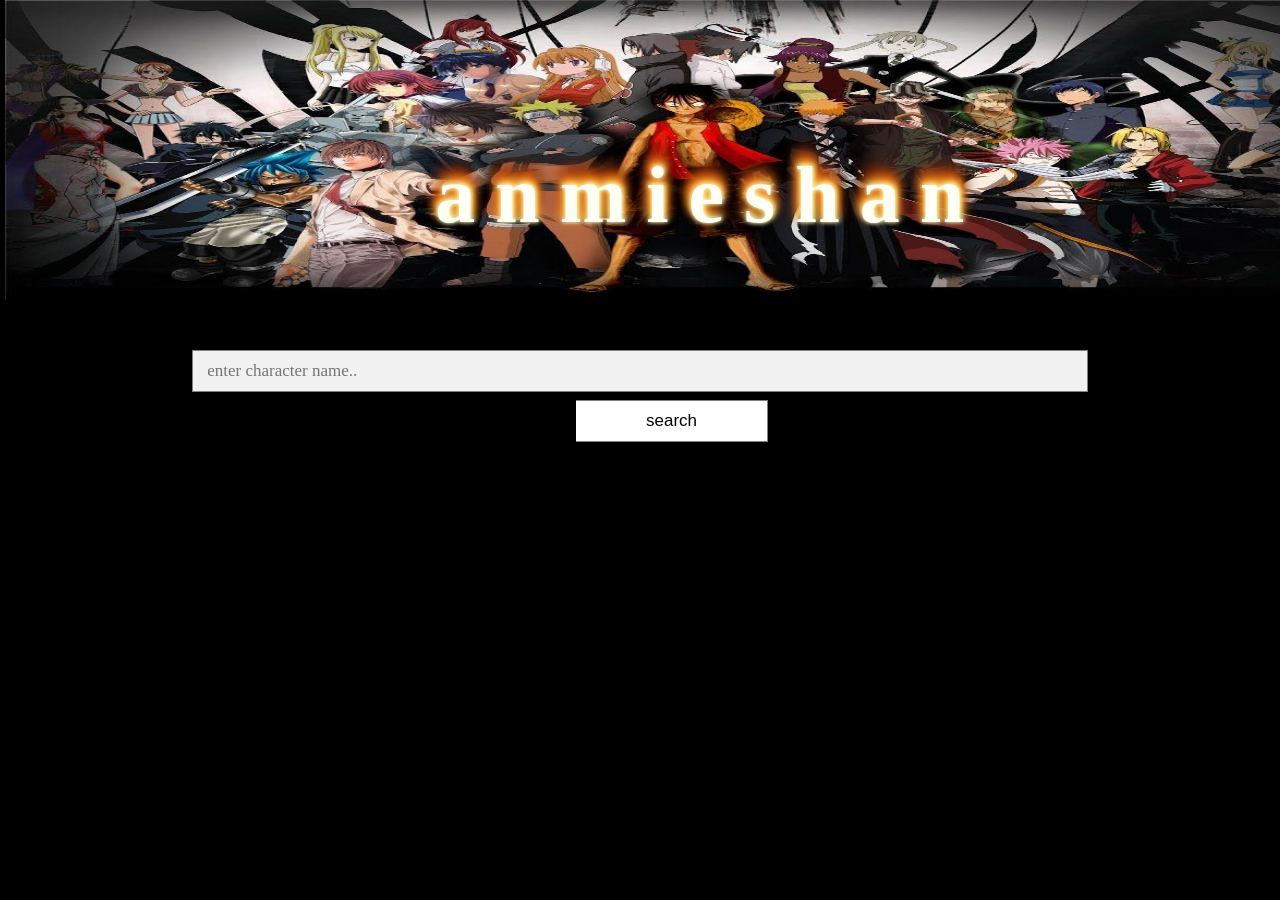
<file: index.html>
<!DOCTYPE html>
<html lang="en">

<head>
    <meta charset="UTF-8">
    <meta http-equiv="X-UA-Compatible" content="IE=edge">
    <meta name="viewport" content="width=device-width, initial-scale=1.0">
    <title>anmieshan</title>
    <link rel="stylesheet" href="style.css">
</head>

<body>

    <div >
        <h1 class="hm"> a n m i e s h a n</h1>
    
        <img class=imm src="wp5146356.jpg" alt="apple">
	</div>


    <form class="example">
        <input type="text" placeholder=" enter character name.." name="search" id= "getTitle">
        <button class="submit" type="button">search  </button>
    </form>

    <!-- Create HTML card -->
    <!-- Display anime, character, and quto -->

    <!-- Example -->
    <!-- <div class="1">
        <div class="2">
            <img src="url.png" alt="image description">
            <p> Hi </p>
        </div>
    </div> -->
	<div class='dess'>
<div class ="des">



</div>

    <script src="anmie.js"></script>
</div></body>

</html>
</file>
<file: style.css>
.imm{
        height:300px;
        width: 109%;
        z-index:-1;
        margin-left:5px;
        	position:absolute;
}
	
.hm{	
  position:absolute;
	color:rgb(245, 255, 108);
	font-size:5em;
	margin-top:150px;
	margin-left:34%;
    font-family: fantasy;
        font-weight: bold;
        color: rgb(255, 255, 245);
        text-shadow: 0 0 4px #fefcc9, 2px -2px 6px #feec85, -4px -4px 8px #ffae34, 4px -8px 10px #ec760c, -4px -12px 12px #cd4606, 0 -16px 14px #973716, 2px -18px 18px #451b0e;
	}

form.example input[type=text] {
  padding: 10px;
  font-size: 17px;
  border: 1px solid grey;
  float: left;
  width: 70%;
  background: #f1f1f1;
  position:absolute;
	margin-top:350px;
margin-left:15%
}

form.example button {
  float: right;
  width: 15%;
  padding: 10px;
  background: #ffffff;
color:rgb(0, 0, 0);
  font-size: 17px;
  border: 1px solid grey;
  border-left: none;
  font-family: 'Trebuchet MS', 'Lucida Sans Unicode', 'Lucida Grande', 'Lucida Sans', Arial, sans-serif;
  cursor: pointer;
  position:absolute;
	margin-top:400px;
	margin-left:45%;
}	


 	 .dess{
	
		width:100%;
	   margin-left:1px;
	   right:0;
	   left:0;
			position:absolute;
	float:center;
	    margin-top:450px;
      row-gap: 100px;
      
}

/* .des{
  display: grid;
  grid-template-columns: 1fr 1fr 1fr;
  row-gap: 10px;
} */

.bbooxx {
    margin-left:7%;
    margin-top:50px;
	float:left;
    /* height: 75px; */
    width: 40%;
    background-color: #989a9b8c;
    row-gap: 100px;
  
	}

  .quote-box{
    position: relative;
      background: #eee;
      padding-left: 5px;
      font-style: italic;
      z-index: 5;
      right: 10px;
      font-size: larger;
      text-align: center;
      row-gap: 100px;  
  }
  
  *{
padding: 0;
margin:0;
box-sizing: border-box;
font-family: Cambria, Cochin, Georgia, Times, 'Times New Roman', serif;

  }

  body{
      background-color: #000000;
    
  }



 @media(max-width:700px){
.bbooxx{width:100%;
  margin-left:1px;
  float:center;
  margin-top:40px;

}	 .dess{
		width:100%;
	   margin-left:1px;
	   right:0;
	   left:0;
			position:absolute;
	float:center;
	    margin-top:450px;
}


.imm{
        
        height:300px;
	width:100%;	
        z-index:-1;
        margin-left:1px;
        	position:absolute;
		}
	
		.hm{
      position:absolute;
	color:rgb(245, 255, 108);
	font-size:2em;
	margin-top:150px;
	margin-left:34%;
    font-family: fantasy;
        font-weight: bold;
        color: rgb(255, 255, 245);
        text-shadow: 0 0 4px #fefcc9, 2px -2px 6px #feec85, -4px -4px 8px #ffae34, 4px -8px 10px #ec760c, -4px -12px 12px #cd4606, 0 -16px 14px #973716, 2px -18px 18px #451b0e;
		}}
</file>
